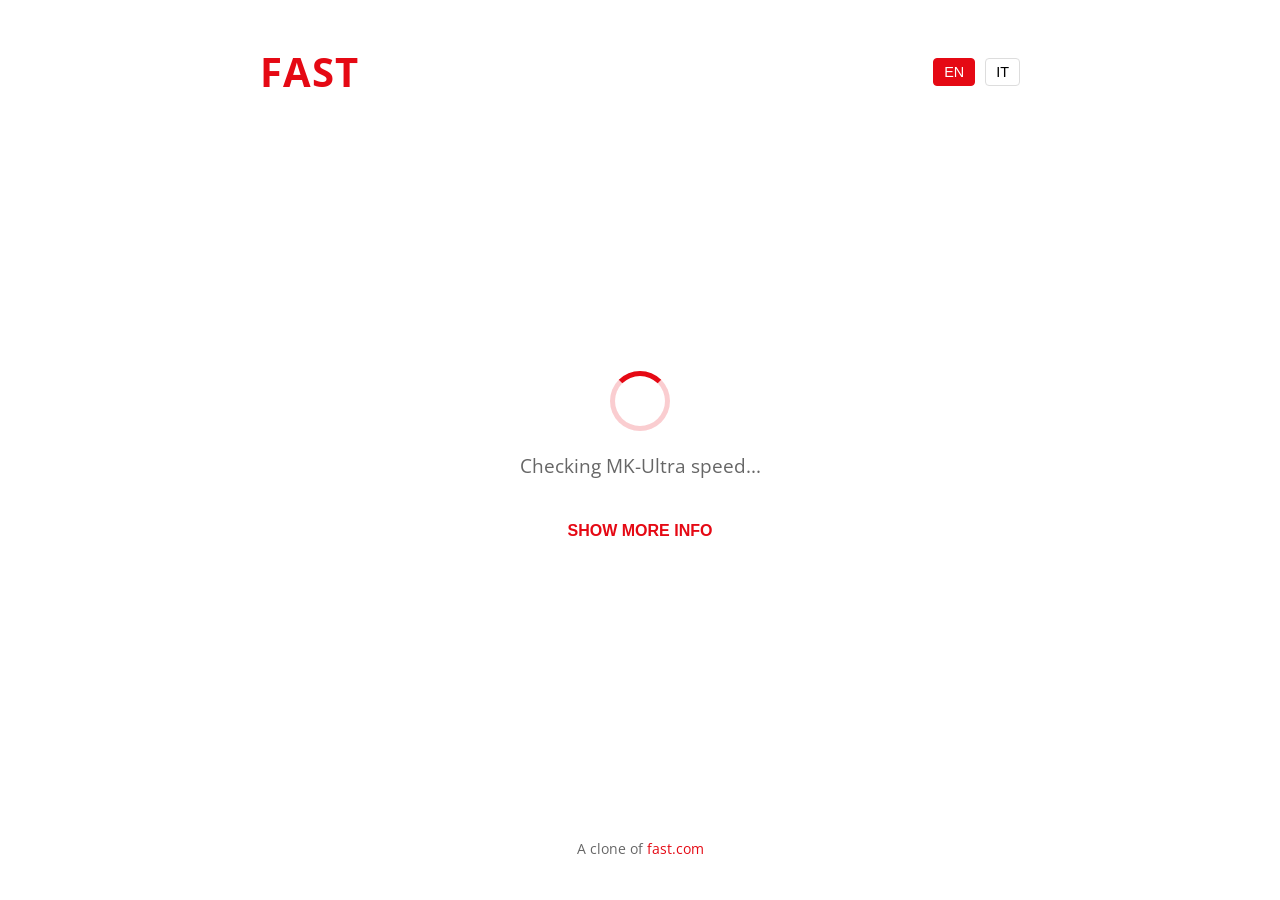
<file: index.html>
<!DOCTYPE html>
<html lang="en">
<head>
    <meta charset="UTF-8">
    <meta name="viewport" content="width=device-width, initial-scale=1.0">
    <title>Internet Speed Test</title>
    <meta name="description" content="Test your internet connection speed with this fast.com clone">
    <link rel="icon" type="image/x-icon" href="favicon.ico">
    <link rel="stylesheet" href="css/style.css">
    <link rel="preconnect" href="https://fonts.googleapis.com">
    <link rel="preconnect" href="https://fonts.gstatic.com" crossorigin>
    <link href="https://fonts.googleapis.com/css2?family=Open+Sans:wght@400;600;700&display=swap" rel="stylesheet">
</head>
<body>
    <div class="container">
        <header>
            <div class="logo">
                <h1>FAST</h1>
                <div class="language-selector" role="group" aria-label="Language selector">
                    <button class="language-btn" data-lang="en" aria-pressed="true">EN</button>
                    <button class="language-btn" data-lang="it" aria-pressed="false">IT</button>
                </div>
            </div>
        </header>

        <main>
            <div class="speed-test-container">
                <div class="speed-test-loading" id="loading" aria-live="polite">
                    <div class="spinner" role="progressbar" aria-label="Testing internet speed"></div>
                    <p class="loading-text" data-i18n="checking">Checking internet speed...</p>
                </div>

                <div class="speed-test-result" id="result" tabindex="0" role="button" aria-label="Click to restart test">
                    <div class="speed-value-container">
                        <span class="speed-value" id="download-speed">0</span>
                        <span class="speed-unit" data-i18n="mbps">Mbps</span>
                    </div>
                    <p class="speed-label" data-i18n="download-speed">Your internet speed</p>
                    <p class="restart-hint" data-i18n="restart-hint">(Click to restart test)</p>
                </div>

                <div class="more-info-toggle">
                    <button id="more-info-btn" data-i18n="show-more" aria-expanded="false" aria-controls="additional-metrics">SHOW MORE INFO</button>
                </div>

                <div class="additional-metrics" id="additional-metrics" aria-hidden="true">
                    <div class="metric">
                        <span class="metric-label" data-i18n="upload">UPLOAD</span>
                        <div class="metric-value">
                            <span id="upload-speed">0</span>
                            <span class="speed-unit" data-i18n="mbps">Mbps</span>
                        </div>
                    </div>
                    <div class="metric">
                        <span class="metric-label" data-i18n="latency-unloaded">LATENCY UNLOADED</span>
                        <div class="metric-value">
                            <span id="latency-unloaded">0</span>
                            <span class="speed-unit" data-i18n="ms">ms</span>
                        </div>
                    </div>
                    <div class="metric">
                        <span class="metric-label" data-i18n="latency-loaded">LATENCY LOADED</span>
                        <div class="metric-value">
                            <span id="latency-loaded">0</span>
                            <span class="speed-unit" data-i18n="ms">ms</span>
                        </div>
                    </div>
                </div>
            </div>
        </main>

        <footer>
            <p class="powered-by">
                <span data-i18n="powered-by">A clone of</span> 
                <a href="https://fast.com" target="_blank" rel="noopener noreferrer">fast.com</a>
            </p>
        </footer>
    </div>

    <!-- Scripts -->
    <script src="js/language.js" defer></script>
    <script src="js/speedtest.js" defer></script>
</body>
</html>
</file>
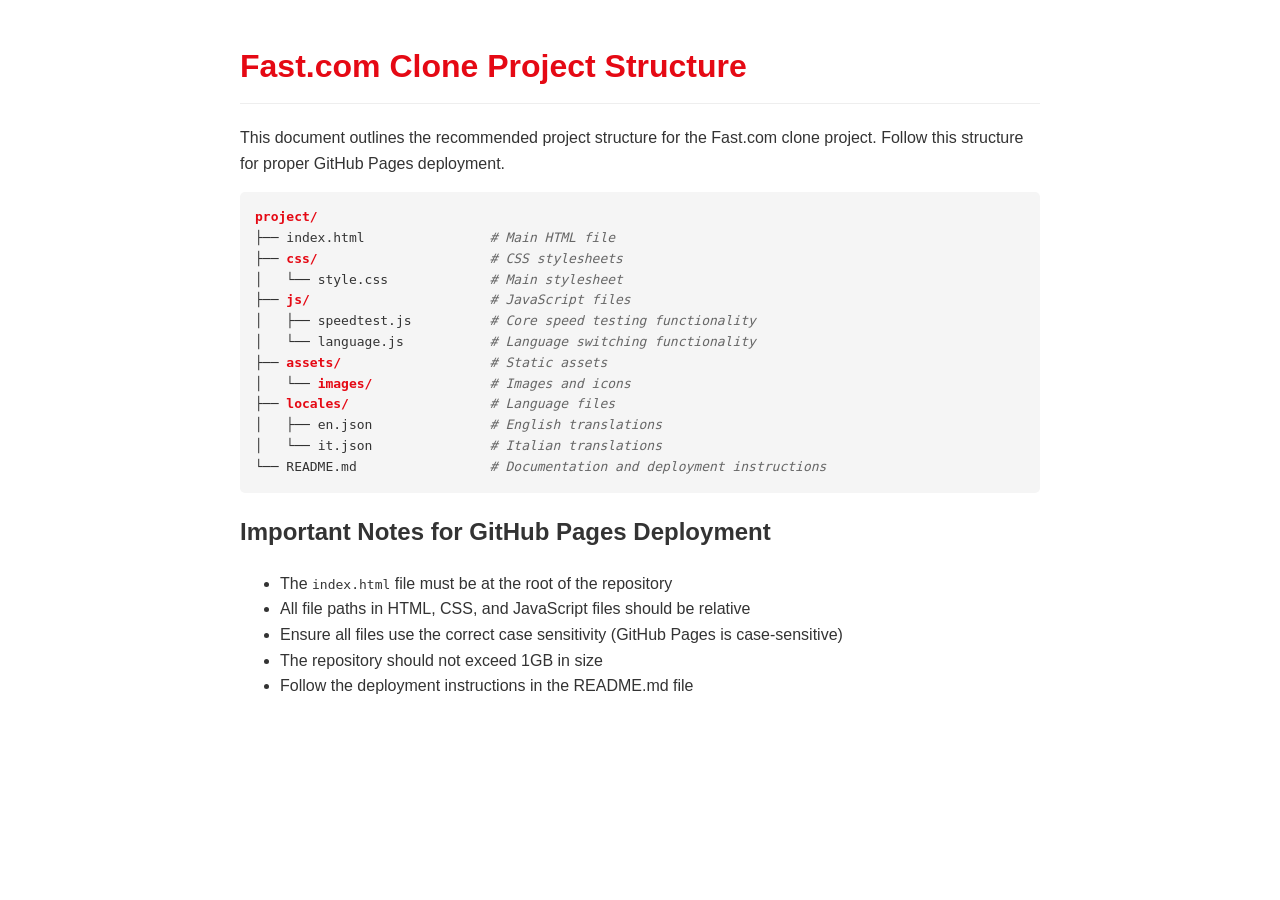
<file: project_structure.html>
<!DOCTYPE html>
<html lang="en">
<link rel="icon" type="image/x-icon" href="favicon.ico">
<head>
    <meta charset="UTF-8">
    <meta name="viewport" content="width=device-width, initial-scale=1.0">
    <title>Fast.com Clone Project Structure</title>
    <style>
        body {
            font-family: 'Open Sans', Arial, sans-serif;
            line-height: 1.6;
            max-width: 800px;
            margin: 0 auto;
            padding: 20px;
            color: #333;
        }
        h1 {
            color: #E50914;
            border-bottom: 1px solid #eee;
            padding-bottom: 10px;
        }
        pre {
            background-color: #f5f5f5;
            padding: 15px;
            border-radius: 5px;
            overflow-x: auto;
        }
        .file-structure {
            font-family: monospace;
            white-space: pre;
        }
        .file {
            color: #333;
        }
        .directory {
            color: #E50914;
            font-weight: bold;
        }
        .description {
            color: #666;
            font-style: italic;
        }
    </style>
</head>
<body>
    <h1>Fast.com Clone Project Structure</h1>
    
    <p>This document outlines the recommended project structure for the Fast.com clone project. Follow this structure for proper GitHub Pages deployment.</p>
    
    <pre class="file-structure"><span class="directory">project/</span>
├── <span class="file">index.html</span>                <span class="description"># Main HTML file</span>
├── <span class="directory">css/</span>                      <span class="description"># CSS stylesheets</span>
│   └── <span class="file">style.css</span>             <span class="description"># Main stylesheet</span>
├── <span class="directory">js/</span>                       <span class="description"># JavaScript files</span>
│   ├── <span class="file">speedtest.js</span>          <span class="description"># Core speed testing functionality</span>
│   └── <span class="file">language.js</span>           <span class="description"># Language switching functionality</span>
├── <span class="directory">assets/</span>                   <span class="description"># Static assets</span>
│   └── <span class="directory">images/</span>               <span class="description"># Images and icons</span>
├── <span class="directory">locales/</span>                  <span class="description"># Language files</span>
│   ├── <span class="file">en.json</span>               <span class="description"># English translations</span>
│   └── <span class="file">it.json</span>               <span class="description"># Italian translations</span>
└── <span class="file">README.md</span>                 <span class="description"># Documentation and deployment instructions</span></pre>

    <h2>Important Notes for GitHub Pages Deployment</h2>
    <ul>
        <li>The <code>index.html</code> file must be at the root of the repository</li>
        <li>All file paths in HTML, CSS, and JavaScript files should be relative</li>
        <li>Ensure all files use the correct case sensitivity (GitHub Pages is case-sensitive)</li>
        <li>The repository should not exceed 1GB in size</li>
        <li>Follow the deployment instructions in the README.md file</li>
    </ul>
</body>
</html>
</file>
<file: css/style.css>
/* Base styles and reset */
* {
    margin: 0;
    padding: 0;
    box-sizing: border-box;
}

body {
    font-family: 'Open Sans', Arial, sans-serif;
    background-color: #fff;
    color: #333;
    line-height: 1.6;
    min-height: 100vh;
    display: flex;
    flex-direction: column;
}

.container {
    width: 100%;
    max-width: 800px;
    margin: 0 auto;
    padding: 20px;
    display: flex;
    flex-direction: column;
    min-height: 100vh;
}

/* Header styles */
header {
    padding: 20px 0;
}

.logo {
    display: flex;
    justify-content: space-between;
    align-items: center;
}

.logo h1 {
    color: #E50914; /* Netflix red */
    font-size: 2.5rem;
    font-weight: 700;
    letter-spacing: 1px;
    transition: font-size 0.3s ease;
}

.language-selector {
    display: flex;
    gap: 10px;
}

.language-btn {
    background: none;
    border: 1px solid #ddd;
    border-radius: 4px;
    padding: 5px 10px;
    cursor: pointer;
    font-size: 0.9rem;
    transition: all 0.2s ease;
}

.language-btn:hover, .language-btn.active {
    background-color: #E50914;
    color: white;
    border-color: #E50914;
}

/* Main content styles */
main {
    flex: 1;
    display: flex;
    flex-direction: column;
    justify-content: center;
    align-items: center;
    text-align: center;
    padding: 40px 0;
}

.speed-test-container {
    width: 100%;
    max-width: 500px;
}

/* Loading spinner */
.speed-test-loading {
    display: flex;
    flex-direction: column;
    align-items: center;
    justify-content: center;
    margin-bottom: 30px;
}

.spinner {
    width: 60px;
    height: 60px;
    border: 5px solid rgba(229, 9, 20, 0.2);
    border-top: 5px solid #E50914;
    border-radius: 50%;
    animation: spin 1s linear infinite;
    margin-bottom: 20px;
}

@keyframes spin {
    0% { transform: rotate(0deg); }
    100% { transform: rotate(360deg); }
}

.loading-text {
    font-size: 1.2rem;
    color: #666;
}

/* Speed test results */
.speed-test-result {
    margin-bottom: 30px;
    cursor: pointer; /* Indicate it's clickable to restart test */
    transition: transform 0.2s ease;
    padding: 10px;
    border-radius: 8px;
}

.speed-test-result:hover {
    transform: scale(1.02);
    background-color: rgba(229, 9, 20, 0.05);
}

.speed-value-container {
    font-size: 5rem;
    font-weight: 700;
    line-height: 1.2;
    margin-bottom: 10px;
    transition: font-size 0.3s ease;
}

.speed-value {
    color: #E50914;
}

.speed-unit {
    font-size: 2.5rem;
    color: #666;
    margin-left: 5px;
    transition: font-size 0.3s ease;
}

.speed-label {
    font-size: 1.2rem;
    color: #666;
    margin-bottom: 5px;
}

.restart-hint {
    font-size: 0.8rem;
    color: #999;
    opacity: 0.7;
    transition: opacity 0.3s ease;
}

.speed-test-result:hover .restart-hint {
    opacity: 1;
}

/* More info toggle button */
.more-info-toggle {
    margin: 20px 0;
}

#more-info-btn {
    background: none;
    border: none;
    color: #E50914;
    font-size: 1rem;
    font-weight: 600;
    cursor: pointer;
    padding: 10px;
    transition: opacity 0.2s ease;
}

#more-info-btn:hover {
    opacity: 0.8;
}

/* Additional metrics section */
.additional-metrics {
    display: none; /* Hidden by default */
    flex-direction: column;
    gap: 20px;
    margin-top: 30px;
    width: 100%;
    transition: all 0.3s ease;
}

.additional-metrics.show {
    display: flex;
    animation: fadeIn 0.3s ease;
}

@keyframes fadeIn {
    from { opacity: 0; transform: translateY(-10px); }
    to { opacity: 1; transform: translateY(0); }
}

.metric {
    display: flex;
    justify-content: space-between;
    align-items: center;
    padding: 10px 0;
    border-bottom: 1px solid #eee;
}

.metric-label {
    font-size: 0.9rem;
    color: #666;
    font-weight: 600;
}

.metric-value {
    font-size: 1.5rem;
    font-weight: 700;
    color: #E50914;
}

/* Footer styles */
footer {
    padding: 20px 0;
    text-align: center;
    color: #666;
    font-size: 0.9rem;
}

footer a {
    color: #E50914;
    text-decoration: none;
}

footer a:hover {
    text-decoration: underline;
}

/* Responsive styles */
@media (max-width: 768px) {
    .speed-value-container {
        font-size: 4rem;
    }
    
    .speed-unit {
        font-size: 2rem;
    }
    
    .logo h1 {
        font-size: 2.2rem;
    }
    
    .metric {
        flex-direction: column;
        align-items: flex-start;
        gap: 5px;
    }
    
    .metric-value {
        font-size: 1.3rem;
    }
}

@media (max-width: 480px) {
    .speed-value-container {
        font-size: 3.5rem;
    }
    
    .speed-unit {
        font-size: 1.8rem;
    }
    
    .logo h1 {
        font-size: 2rem;
    }
    
    .loading-text {
        font-size: 1rem;
    }
    
    .speed-label {
        font-size: 1rem;
    }
    
    .container {
        padding: 15px;
    }
    
    .spinner {
        width: 50px;
        height: 50px;
        border-width: 4px;
    }
}

/* Accessibility improvements */
button:focus, a:focus {
    outline: 2px solid #E50914;
    outline-offset: 2px;
}

/* Show/hide functionality */
.show {
    display: flex;
}
</file>
